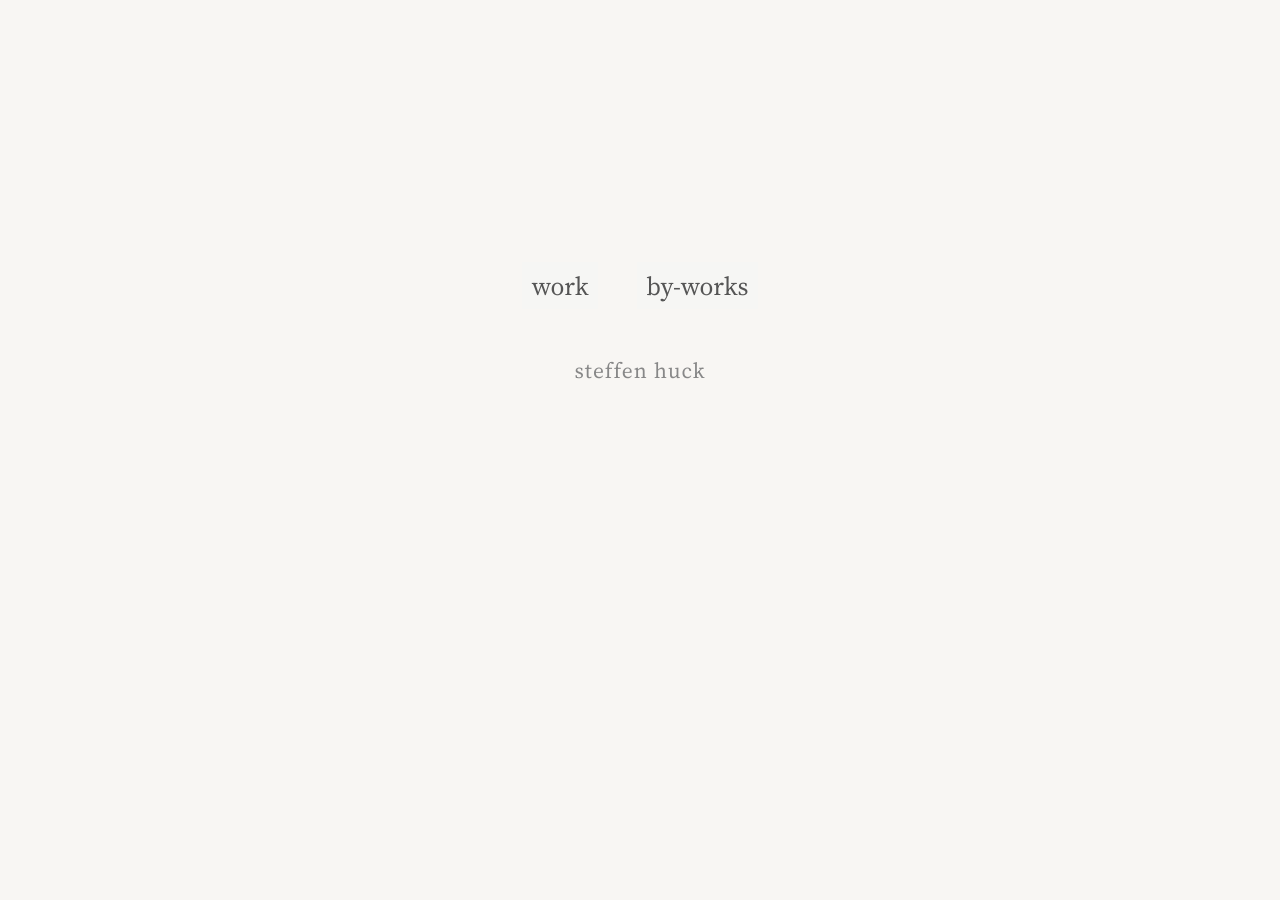
<file: index.html>
<!doctype html>
<html lang="en">
<head>
  <meta charset="utf-8" />
  <meta name="viewport" content="width=device-width, initial-scale=1" />
  <title>steffen huck</title>

  <!-- same restrained serif atmosphere -->
  <link rel="preconnect" href="https://fonts.googleapis.com">
  <link rel="preconnect" href="https://fonts.gstatic.com" crossorigin>
  <link href="https://fonts.googleapis.com/css2?family=Source+Serif+4:wght@400&display=swap" rel="stylesheet">

  <link rel="stylesheet" href="style.css" />
</head>

<body>
  <main class="stage">

    <div class="stack">

      <nav class="base" aria-label="primary links">
        <a class="cardlink" href="/work/" rel="me">work</a>
        <a class="cardlink" href="/by-works/">by-works</a>
      </nav>

      <h1 class="name">steffen huck</h1>

    </div>

  </main>
  <script data-goatcounter="https://steffenhuck.goatcounter.com/count"
          async src="//gc.zgo.at/count.js"></script>
</body>
</html>
</file>
<file: style.css>
:root{
  --bg: #F8F6F3;     /* gallery white */
  --card: #F6F6F4;   /* subtle tonal lift */
  --name: #888888;   /* lighter graphite */
  --link: #555555;   /* mid graphite */
  --hover: #444444;
}

*{
  box-sizing: border-box;
}

html, body{
  height: 100%;
}

body{
  margin: 0;
  background: var(--bg);
  font-family: "Source Serif 4", ui-serif, Georgia, "Times New Roman", Times, serif;
  -webkit-font-smoothing: antialiased;
  text-rendering: geometricPrecision;
}

/* stable viewport height */
.stage{
  height: 100vh;     /* fallback */
  height: 100svh;    /* stable viewport on iOS */
  display: grid;
  place-items: center;
}

/* slightly top-weighted (desktop) */
.stack{
  display: flex;
  flex-direction: column;
  align-items: center;
  transform: translateY(-14vh);
}

/* link row */
.base{
  display: flex;
  gap: clamp(1.2rem, 4vw, 2.4rem);
}

/* subtle cards */
.cardlink{
  display: inline-block;
  background: var(--card);
  padding: 0.35rem 0.6rem;
  text-decoration: none;

  font-size: clamp(1.15rem, 2.2vw, 1.6rem);
  font-weight: 400;
  color: var(--link);
  text-transform: lowercase;
  letter-spacing: 0;
}

.cardlink:hover{
  color: var(--hover);
  text-decoration: underline;
  text-underline-offset: 0.2em;
}

.cardlink:focus-visible{
  outline: 2px solid currentColor;
  outline-offset: 4px;
}

/* name below links */
.name{
  margin: 0;
  margin-top: 3rem;      /* gently articulated gap */
  font-size: clamp(1rem, 1.8vw, 1.35rem);
  font-weight: 400;
  color: var(--name);
  letter-spacing: 0.05em;
  text-transform: lowercase;
}

/* mobile tuning */
@media (max-width: 600px){
  .stack{
    transform: translateY(-16svh);  /* stronger upward shift for iPhone */
  }

  .name{
    margin-top: 2.4rem;             /* slightly tighter mobile gap */
  }
}
</file>
